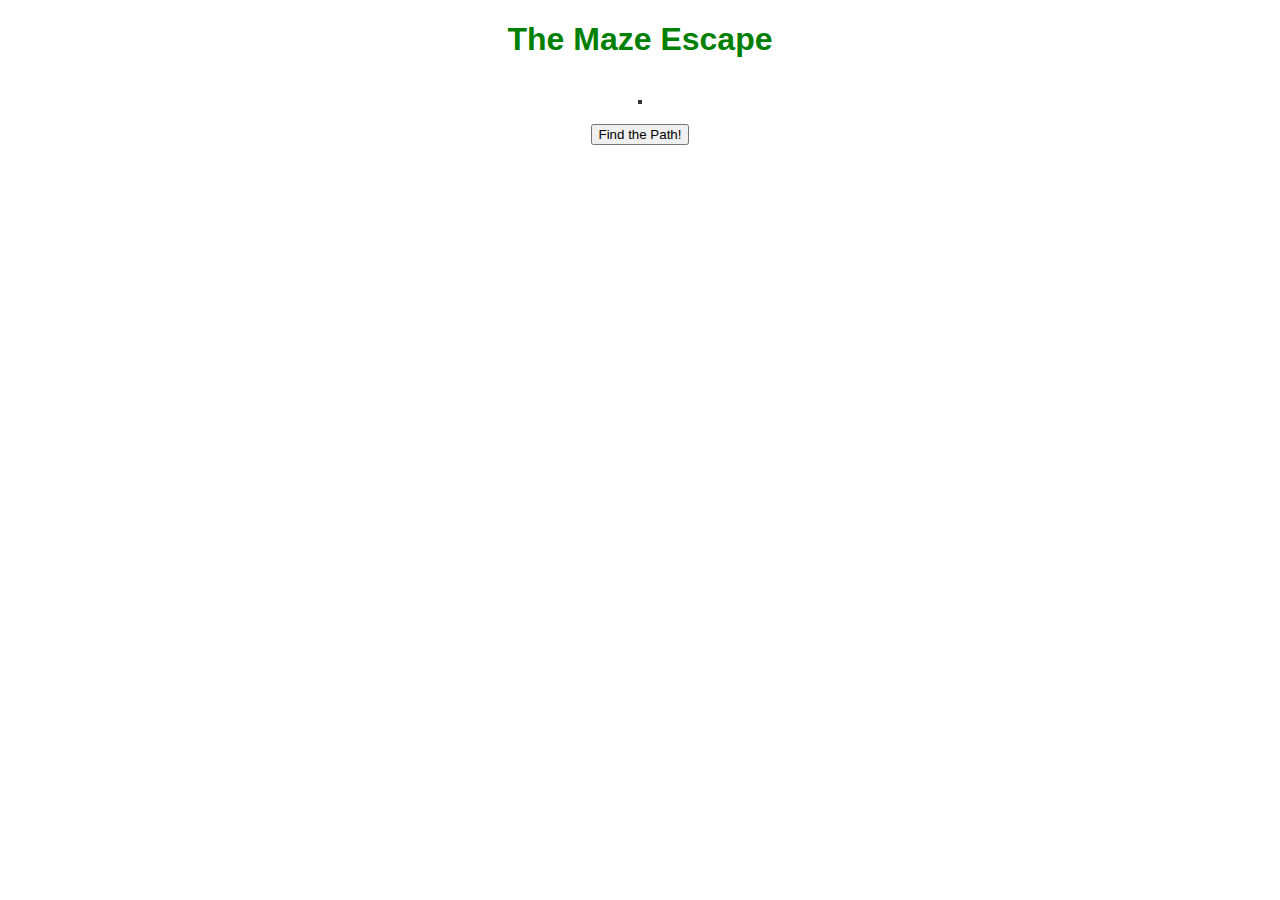
<file: crunch01/maze-escape/index.html>
<!DOCTYPE html>
<html lang="en">
  <head>
    <meta charset="UTF-8" />
    <meta name="viewport" content="width=device-width, initial-scale=1.0" />
    <title>The Maze Escape</title>
    <link rel="stylesheet" href="style.css" />
  </head>
  <body>
    <h1>The Maze Escape</h1>
    <div class="main-container">
      <div id="maze-container"></div>
    </div>
    <button id="find-path-btn">Find the Path!</button>
    <script src="script.js"></script>
  </body>
</html>
</file>
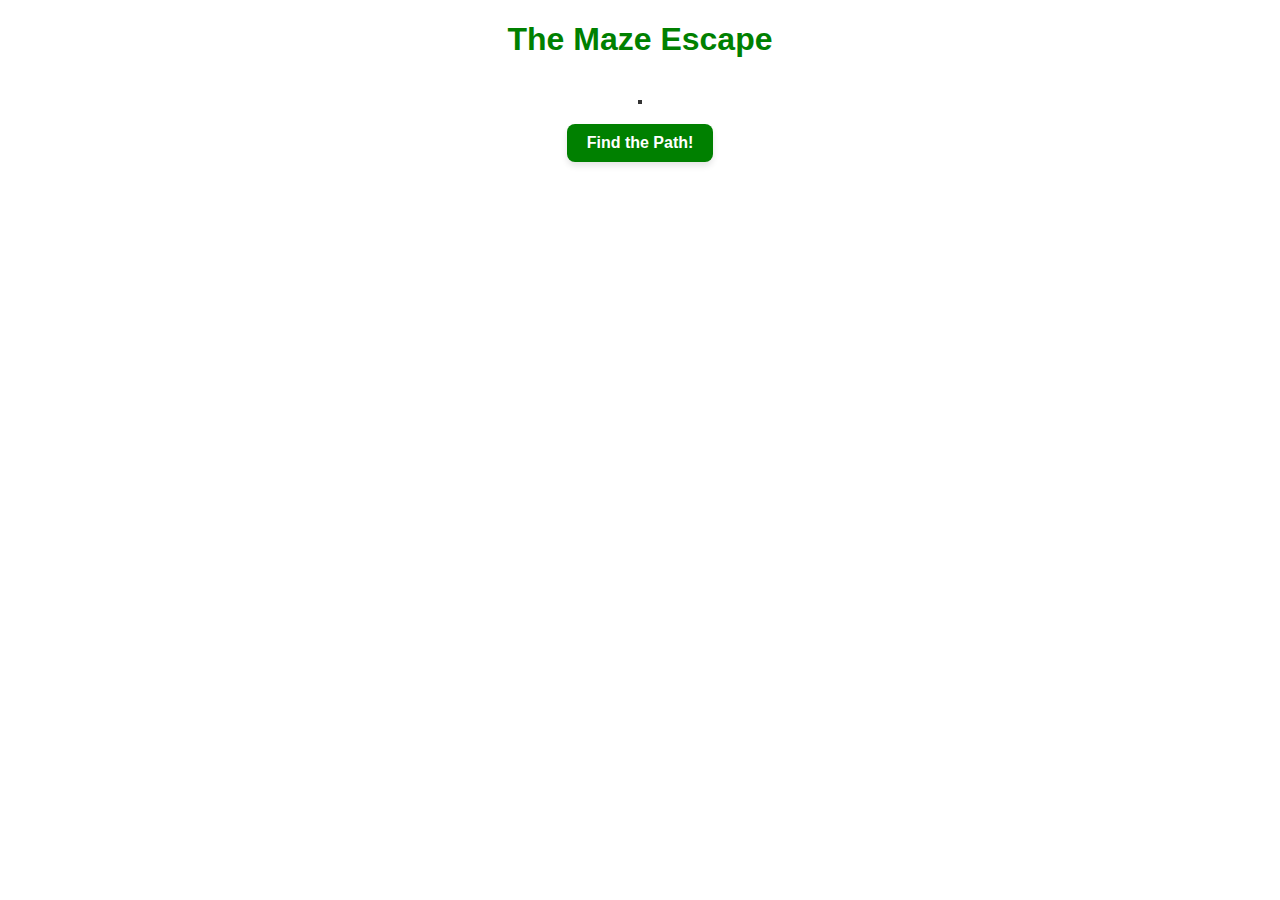
<file: crunch01/start/index.html>
<!DOCTYPE html>
<html lang="en">
  <head>
    <meta charset="UTF-8" />
    <meta name="viewport" content="width=device-width, initial-scale=1.0" />
    <title>The Maze Escape</title>
    <link rel="stylesheet" href="style.css" />
  </head>
  <body>
    <h1>The Maze Escape</h1>
    <div class="main-container">
      <div id="maze-container"></div>
    </div>
    <button id="start-btn">Find the Path!</button>
    <script src="script.js"></script>
  </body>
</html>
</file>
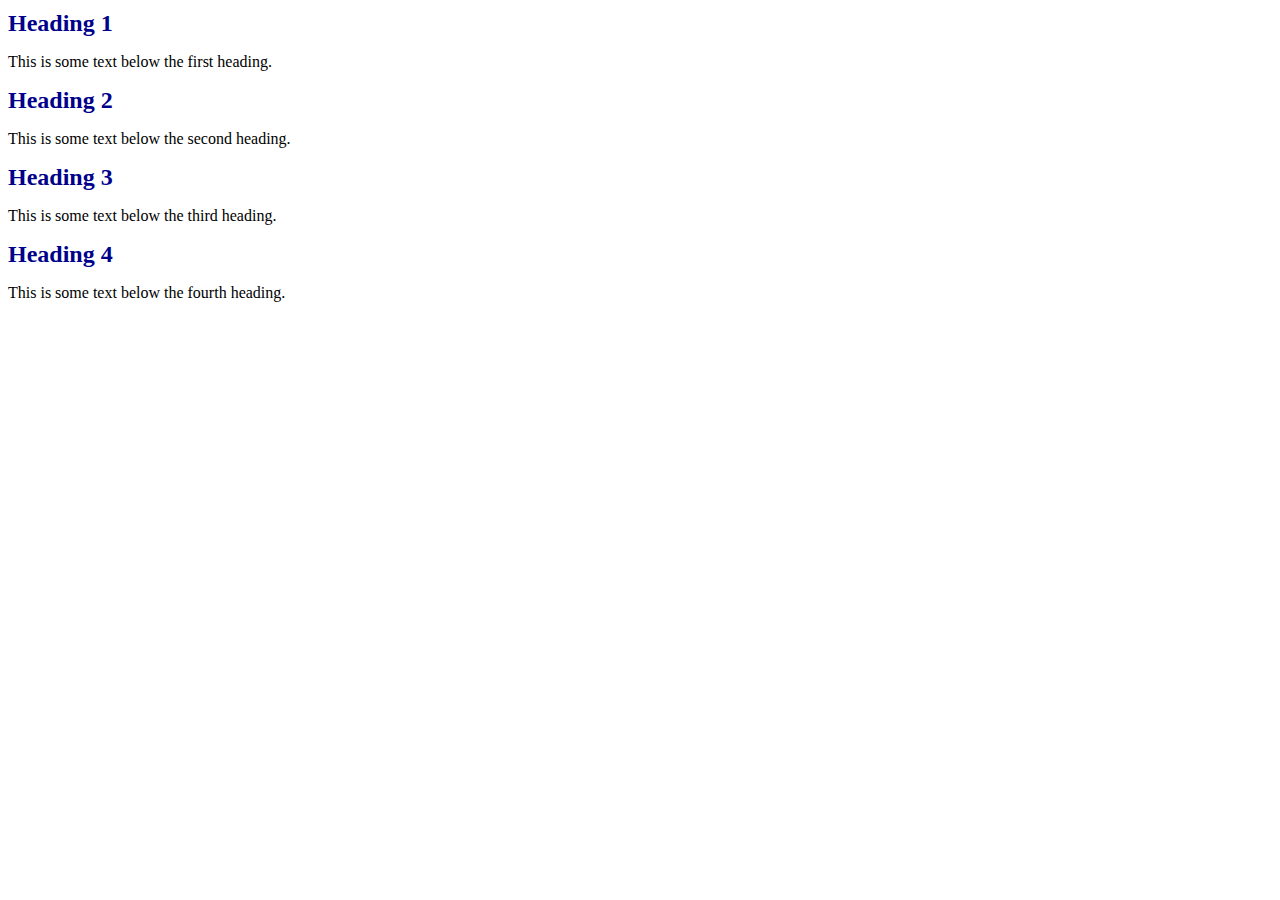
<file: story07/change-structure/change-structure.html>
<!DOCTYPE html>
<html lang="en">
  <head>
    <meta charset="UTF-8" />
    <meta name="viewport" content="width=device-width, initial-scale=1.0" />
    <title>Wrap H1 Elements</title>
    <style>
      /* Style for the h1 elements */
      h1 {
        font-size: 24px;
        color: darkblue;
        margin: 10px 0;
      }

      /* Style for the new div containers */
      .h1-container {
        padding: 10px;
        background-color: lightgray;
        margin-bottom: 15px;
      }
    </style>
  </head>
  <body>
    <h1>Heading 1</h1>
    <p>This is some text below the first heading.</p>

    <h1>Heading 2</h1>
    <p>This is some text below the second heading.</p>

    <h1>Heading 3</h1>
    <p>This is some text below the third heading.</p>

    <h1>Heading 4</h1>
    <p>This is some text below the fourth heading.</p>
  </body>
</html>
</file>
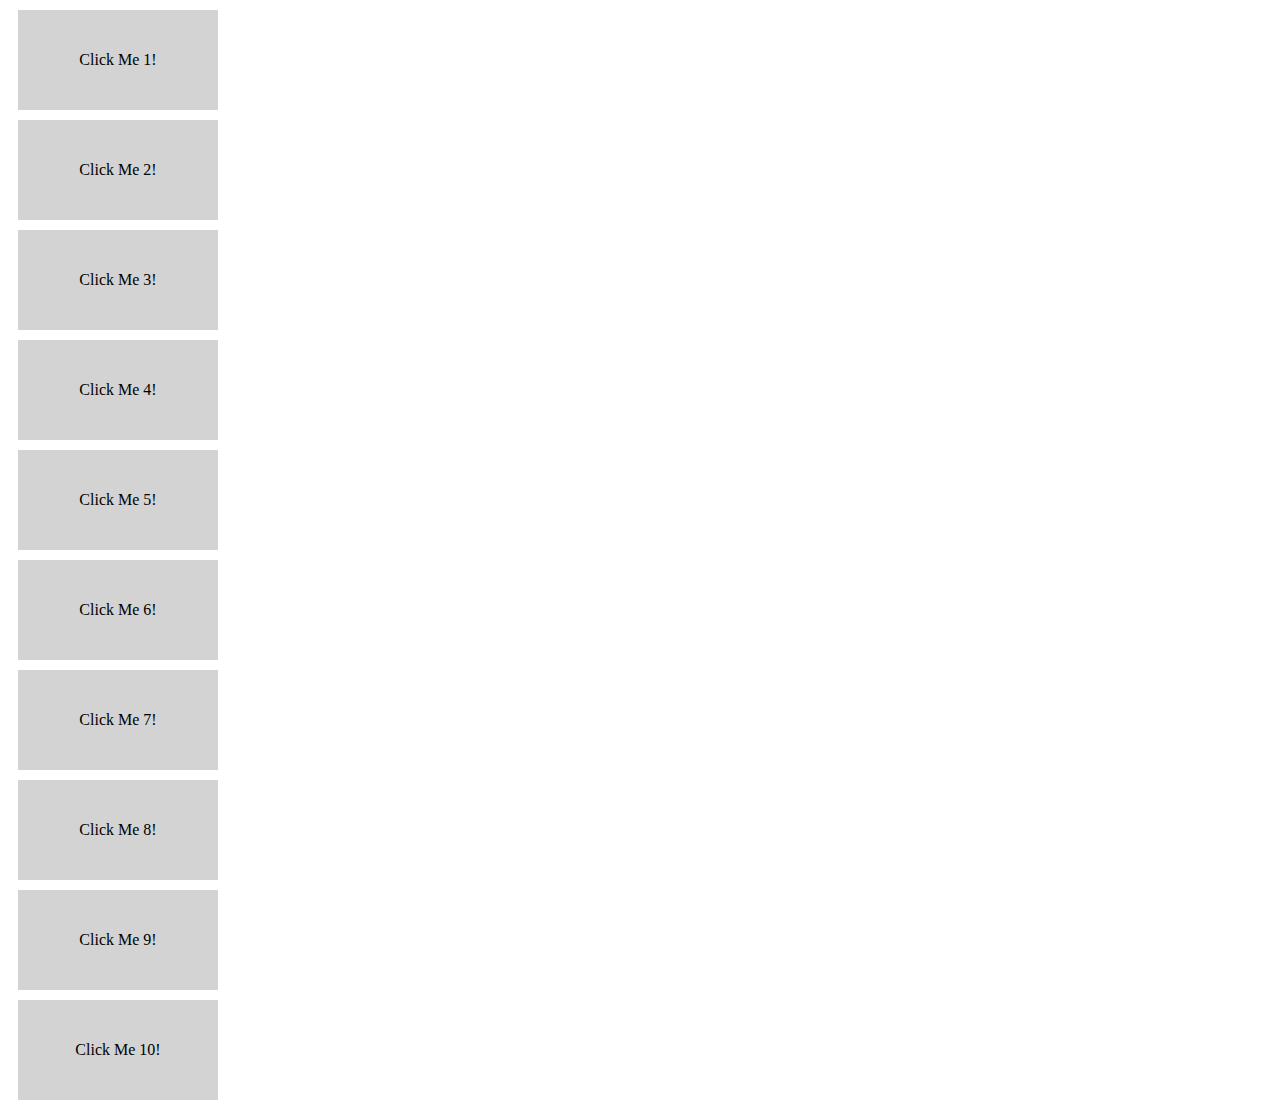
<file: story07/class-on-click/class-on-click.html>
<!DOCTYPE html>
<html lang="en">
  <head>
    <meta charset="UTF-8" />
    <meta name="viewport" content="width=device-width, initial-scale=1.0" />
    <title>Toggle Active Class</title>
    <style>
      /* Default style for the divs */
      .toggleDiv {
        width: 200px;
        height: 100px;
        background-color: lightgray;
        margin: 10px;
        display: flex;
        align-items: center;
        justify-content: center;
        cursor: pointer;
        transition: background-color 0.3s;
      }

      /* Style when the div has the 'active' class */
      .active {
        background-color: lightgreen;
      }
    </style>
  </head>
  <body>
    <div id="toggleDiv1" class="toggleDiv">Click Me 1!</div>
    <div id="toggleDiv2" class="toggleDiv">Click Me 2!</div>
    <div id="toggleDiv3" class="toggleDiv">Click Me 3!</div>
    <div id="toggleDiv4" class="toggleDiv">Click Me 4!</div>
    <div id="toggleDiv5" class="toggleDiv">Click Me 5!</div>
    <div id="toggleDiv6" class="toggleDiv">Click Me 6!</div>
    <div id="toggleDiv7" class="toggleDiv">Click Me 7!</div>
    <div id="toggleDiv8" class="toggleDiv">Click Me 8!</div>
    <div id="toggleDiv9" class="toggleDiv">Click Me 9!</div>
    <div id="toggleDiv10" class="toggleDiv">Click Me 10!</div>
  </body>
</html>
</file>
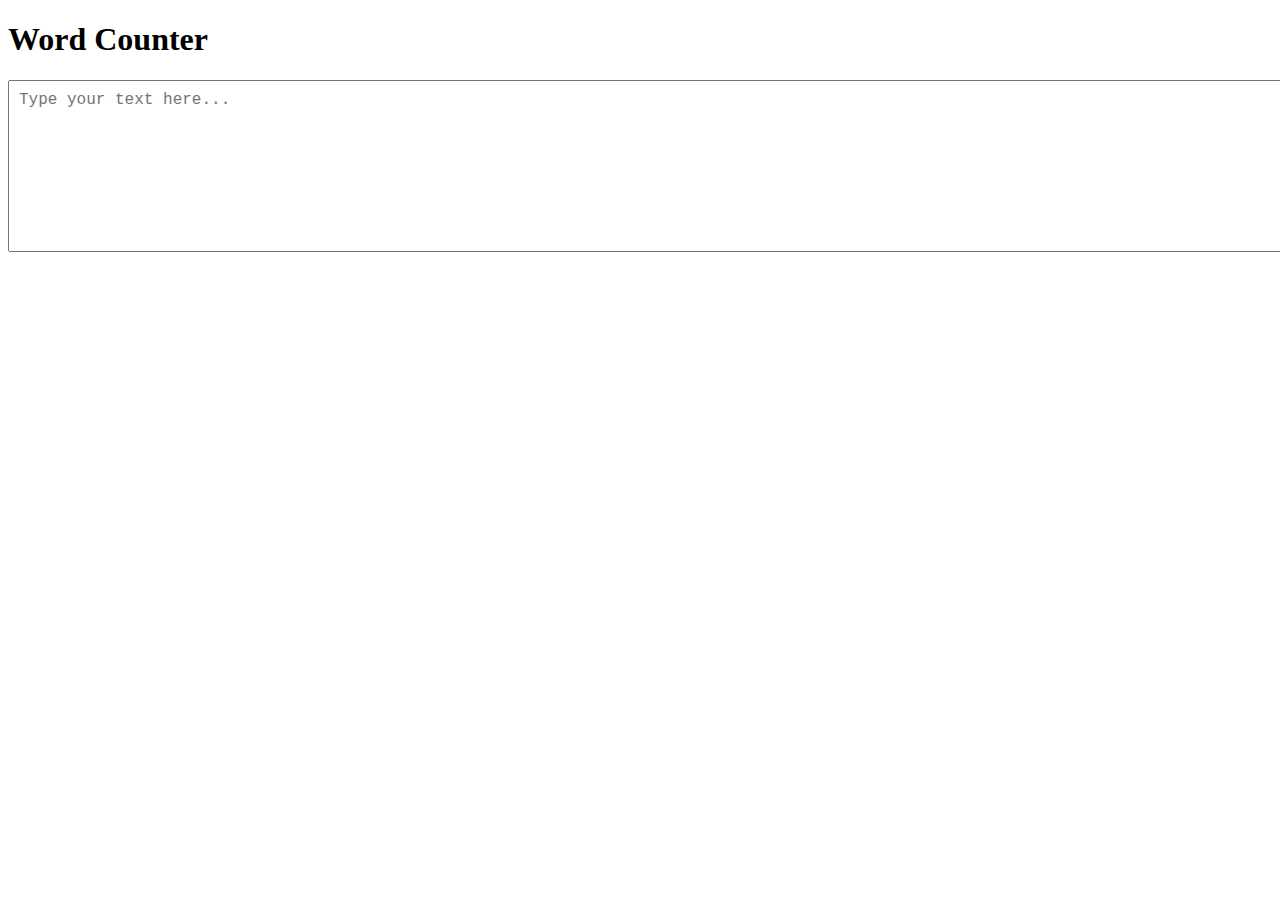
<file: story07/count-words/count-words.html>
<!DOCTYPE html>
<html lang="en">
  <head>
    <meta charset="UTF-8" />
    <meta name="viewport" content="width=device-width, initial-scale=1.0" />
    <title>Word Counter</title>
    <style>
      /* Style for the textarea */
      #textInput {
        width: 100%;
        height: 150px;
        padding: 10px;
        font-size: 16px;
        resize: vertical;
      }
    </style>
  </head>
  <body>
    <h1>Word Counter</h1>
    <textarea id="textInput" placeholder="Type your text here..."></textarea>
  </body>
</html>
</file>
<file: crunch01/maze-escape/style.css>
body {
  font-family: Arial, sans-serif;
  text-align: center;
}

h1 {
  color: green;
}

.main-container {
  display: flex;
}

#maze-container {
  display: grid;
  gap: 1px;
  margin: 20px auto;
  border: 2px solid #333;
}

.cell {
  width: 20px;
  height: 20px;
  display: inline-block;
}

.cell.wall {
  background-color: black;
}

.cell.path {
  background-color: white;
}

.cell.visited {
  background-color: gray;
}

.cell.path-found {
  background-color: green;
}

.cell.start {
  background-color: yellow;
}

.cell.end {
  background-color: red;
}

#start-btn {
  background-color: green;
  color: #ffffff;
  padding: 10px 20px;
  font-size: 16px;
  font-weight: bold;
  border: none;
  border-radius: 8px;
  cursor: pointer;
  transition: background-color 0.3s ease, transform 0.2s ease;
  box-shadow: 0 4px 6px rgba(0, 0, 0, 0.1);
}

/* Hover effect */
#start-btn:hover {
  background-color: #29b94d;
}

/* Active effect (when clicking) */
#start-btn:active {
  transform: scale(0.98);
  background-color: #4fce6f;
}
</file>
<file: crunch01/start/style.css>
body {
  font-family: Arial, sans-serif;
  text-align: center;
}

h1 {
  color: green;
}

.main-container {
  display: flex;
}

#maze-container {
  display: grid;
  gap: 1px;
  margin: 20px auto;
  border: 2px solid #333;
}

.cell {
  width: 20px;
  height: 20px;
  display: inline-block;
}

.cell.wall {
  background-color: black;
}

.cell.path {
  background-color: white;
}

.cell.visited {
  background-color: gray;
}

.cell.path-found {
  background-color: green;
}

.cell.start {
  background-color: yellow;
}

.cell.end {
  background-color: red;
}

#start-btn {
  background-color: green;
  color: #ffffff;
  padding: 10px 20px;
  font-size: 16px;
  font-weight: bold;
  border: none;
  border-radius: 8px;
  cursor: pointer;
  transition: background-color 0.3s ease, transform 0.2s ease;
  box-shadow: 0 4px 6px rgba(0, 0, 0, 0.1);
}

/* Hover effect */
#start-btn:hover {
  background-color: #29b94d;
}

/* Active effect (when clicking) */
#start-btn:active {
  transform: scale(0.98);
  background-color: #4fce6f;
}
</file>
